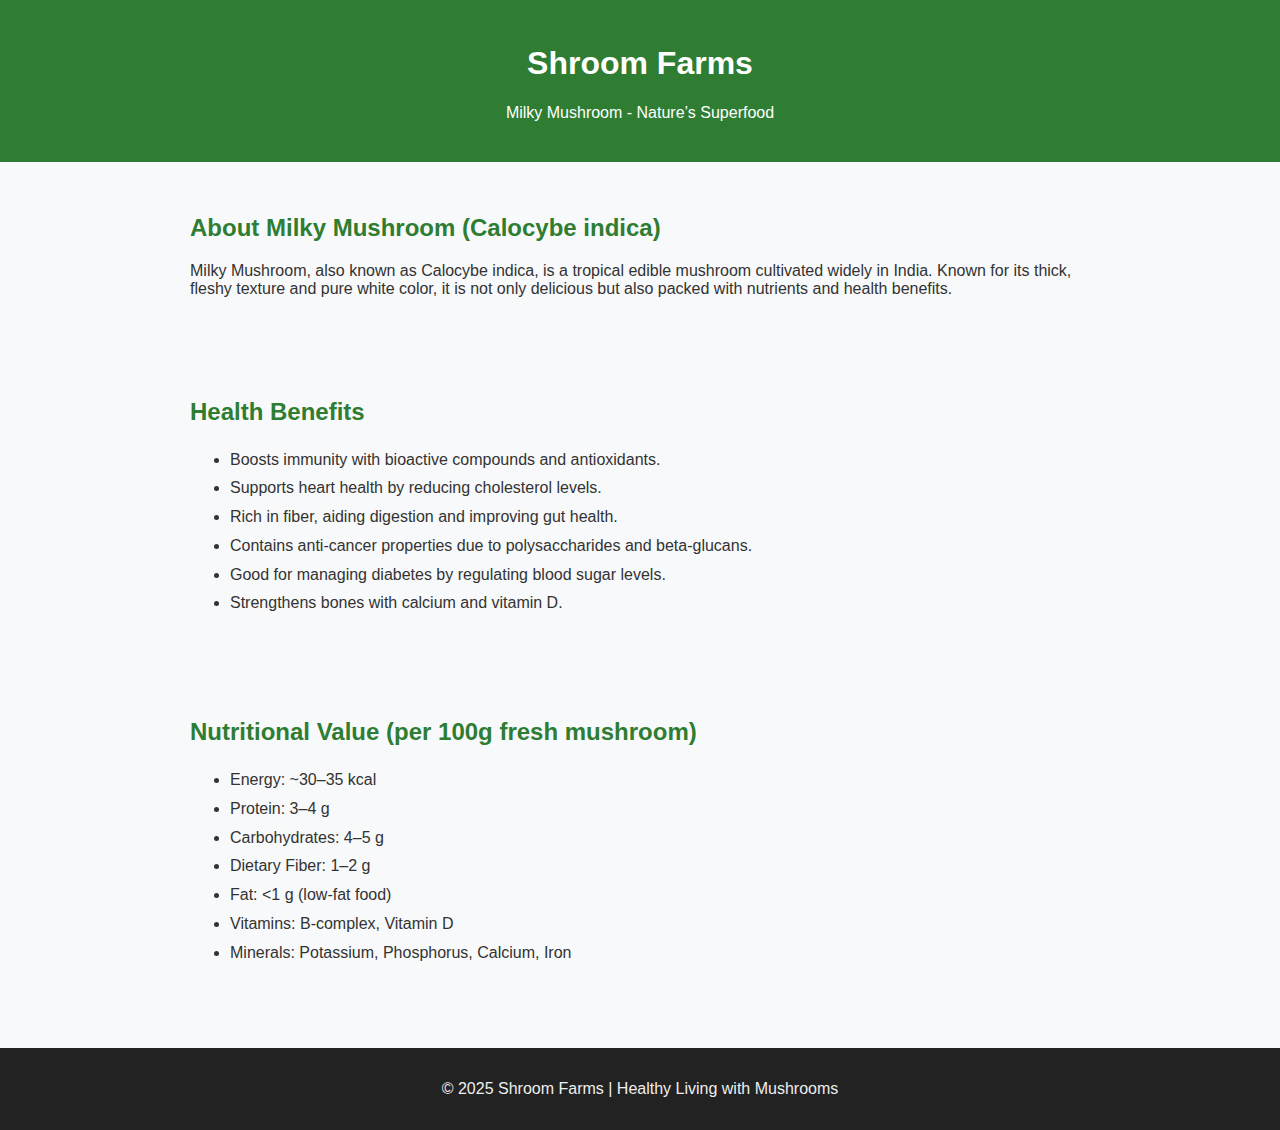
<file: shroom_farms_site.html>
<!DOCTYPE html>
<html lang="en">
<head>
  <meta charset="UTF-8">
  <meta name="viewport" content="width=device-width, initial-scale=1.0">
  <title>Shroom Farms - Milky Mushroom Benefits</title>
  <style>
    body {
      font-family: Arial, sans-serif;
      margin: 0;
      padding: 0;
      background: #f8f9fa;
      color: #333;
    }
    header {
      background: #2e7d32;
      color: white;
      text-align: center;
      padding: 1.5rem;
    }
    section {
      padding: 2rem;
      max-width: 900px;
      margin: auto;
    }
    h2 {
      color: #2e7d32;
    }
    ul {
      line-height: 1.8;
    }
    footer {
      background: #222;
      color: #eee;
      text-align: center;
      padding: 1rem;
      margin-top: 2rem;
    }
    /* img{
      display: block;
      margin: 1rem auto;
      max-width: 200px;
      height: auto;
    } */
  </style>
</head>
<body>
  <header>
    <h1>Shroom Farms</h1>
    <p>Milky Mushroom - Nature’s Superfood</p>
  </header>

  <section>
    <!-- <img src="Qr.jpeg" alt="Qr to knowmore"> -->
    <h2>About Milky Mushroom (Calocybe indica)</h2>
    <p>Milky Mushroom, also known as Calocybe indica, is a tropical edible mushroom cultivated widely in India. Known for its thick, fleshy texture and pure white color, it is not only delicious but also packed with nutrients and health benefits.</p>
  </section>

  <section>
    <h2>Health Benefits</h2>
    <ul>
      <li>Boosts immunity with bioactive compounds and antioxidants.</li>
      <li>Supports heart health by reducing cholesterol levels.</li>
      <li>Rich in fiber, aiding digestion and improving gut health.</li>
      <li>Contains anti-cancer properties due to polysaccharides and beta-glucans.</li>
      <li>Good for managing diabetes by regulating blood sugar levels.</li>
      <li>Strengthens bones with calcium and vitamin D.</li>
    </ul>
  </section>

  <section>
    <h2>Nutritional Value (per 100g fresh mushroom)</h2>
    <ul>
      <li>Energy: ~30–35 kcal</li>
      <li>Protein: 3–4 g</li>
      <li>Carbohydrates: 4–5 g</li>
      <li>Dietary Fiber: 1–2 g</li>
      <li>Fat: <1 g (low-fat food)</li>
      <li>Vitamins: B-complex, Vitamin D</li>
      <li>Minerals: Potassium, Phosphorus, Calcium, Iron</li>
    </ul>
  </section>

  <footer>
    <p>© 2025 Shroom Farms | Healthy Living with Mushrooms</p>
  </footer>
</body>
</html>
</file>
